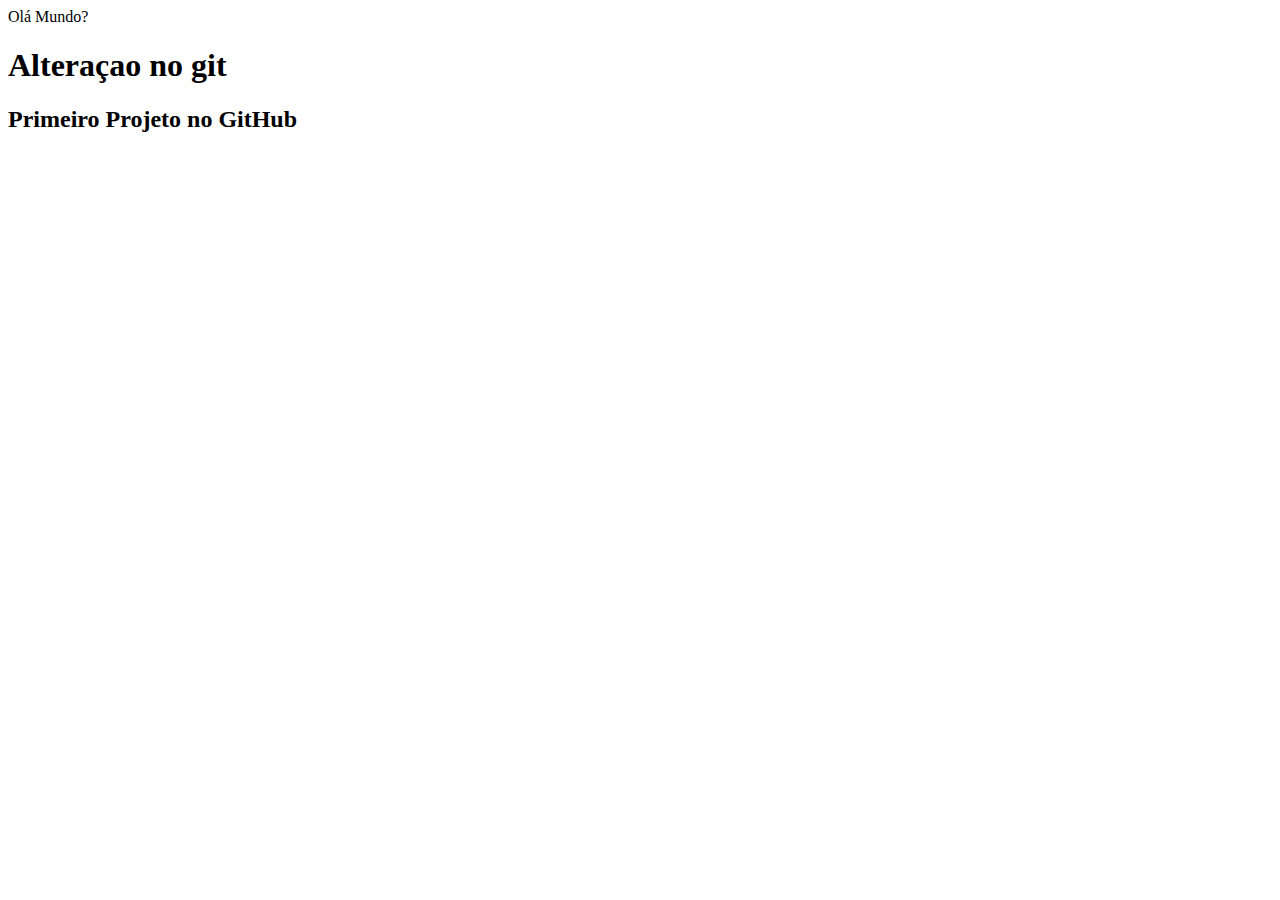
<file: public_html/index.html>
<!DOCTYPE html>
<html lang="en">
<head>
    <meta charset="UTF-8">
    <meta name="viewport" content="width=device-width, initial-scale=1.0">
    <title>Document</title>
</head>
<body>
    Olá Mundo?
        <h1>Alteraçao no git</h1>
        <h2>Primeiro Projeto no GitHub</h2>
</body>
</html>
</file>
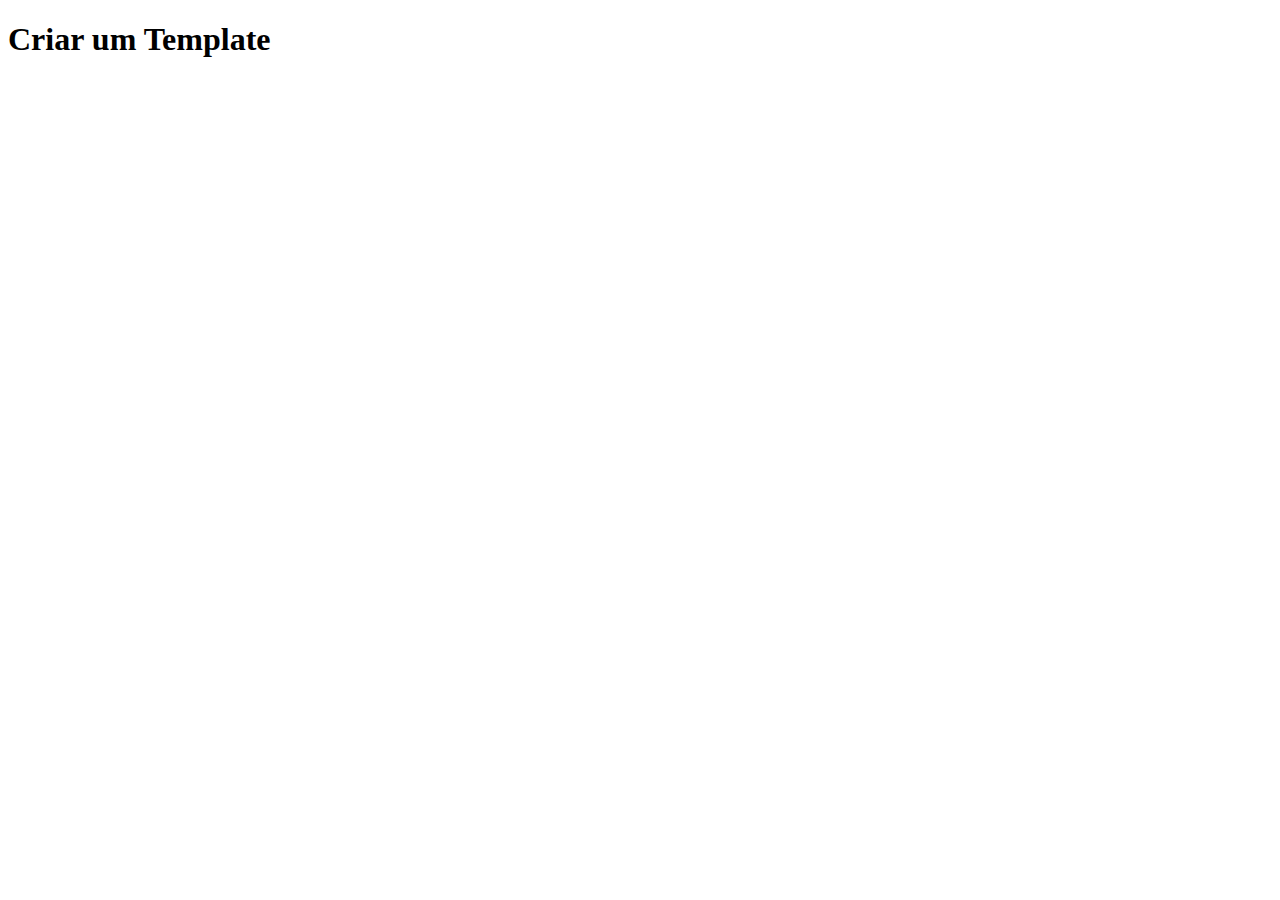
<file: public_html/sobre.html>
<!DOCTYPE html>
<html lang="en">
<head>
    <meta charset="UTF-8">
    <meta name="viewport" content="width=device-width, initial-scale=1.0">
    <title>Document</title>
</head>
<body>
    <h1>Criar um Template</h1>
</body>
</html>
</file>
